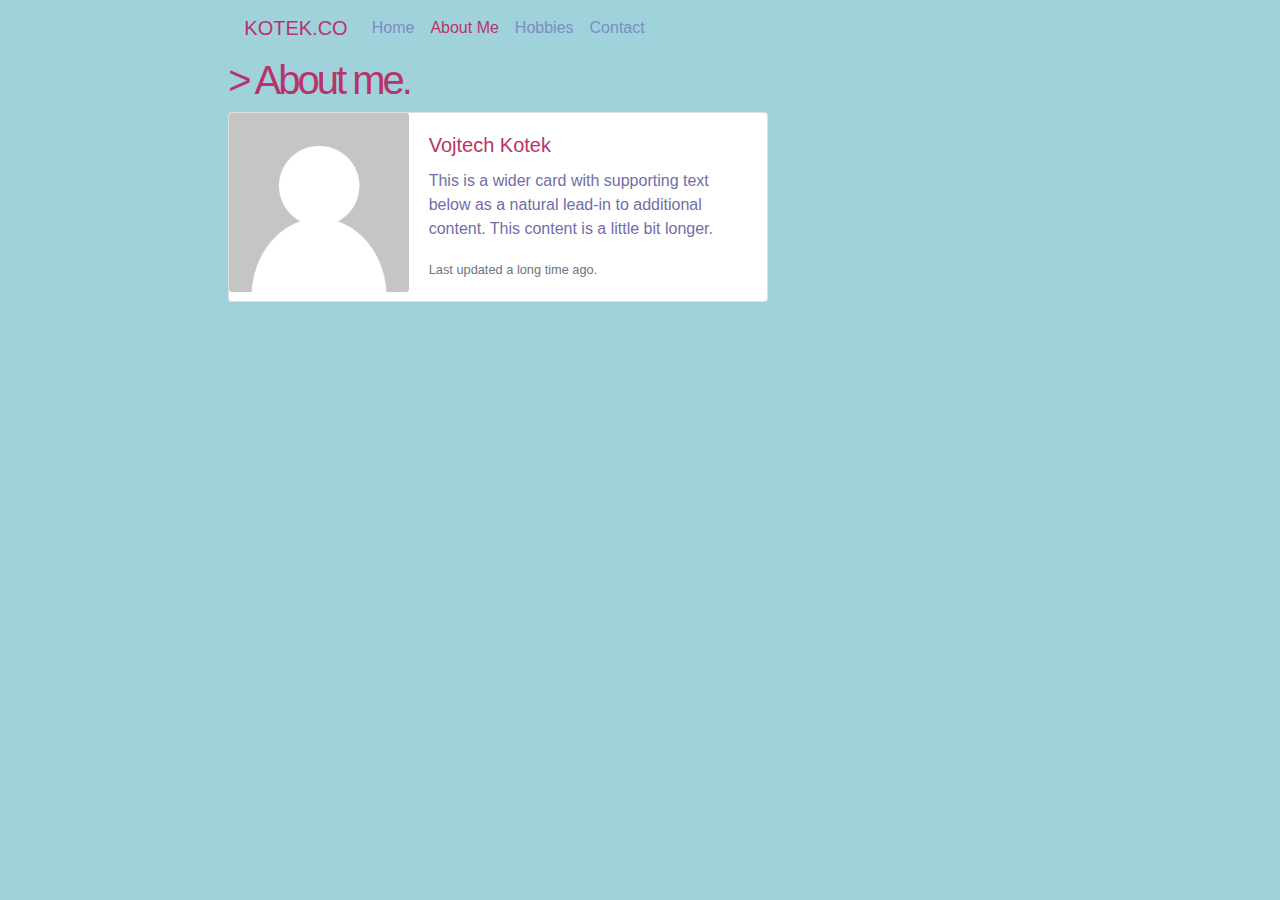
<file: about.html>
<!DOCTYPE html>
<html>
<head>
<title>CS50: Chapter 0</title>
<link rel="stylesheet" href="https://stackpath.bootstrapcdn.com/bootstrap/4.3.1/css/bootstrap.min.css" integrity="sha384-ggOyR0iXCbMQv3Xipma34MD+dH/1fQ784/j6cY/iJTQUOhcWr7x9JvoRxT2MZw1T" crossorigin="anonymous">
<script src="https://stackpath.bootstrapcdn.com/bootstrap/4.3.1/js/bootstrap.min.js" integrity="sha384-JjSmVgyd0p3pXB1rRibZUAYoIIy6OrQ6VrjIEaFf/nJGzIxFDsf4x0xIM+B07jRM" crossorigin="anonymous"></script>
<link rel="stylesheet" type="text/css" href="styles.css">
<style>

</style>
</head>
<body>
<div class="container col-md-8">
    <nav class="navbar navbar-expand-lg navbar-light ">
        <a class="navbar-brand">KOTEK.CO</a>
        <div class="navbar-collapse" id="navbarNav">
            <ul class="navbar-nav">
                <li class="navbar-item"><a class="nav-link" href="index.html">Home</a></li>
                <li class="navbar-item"><a class="nav-link active" href="about.html">About Me</a></li>
                <li class="navbar-item"><a class="nav-link" href="hobbies.html">Hobbies</a></li>
                <li class="navbar-item"><a class="nav-link" href="contact.html">Contact</a></li>
            </ul>
        </div>
    </nav>
    <h1 id="header">About me.</h1>
    <div class="card mb-3" style="max-width: 540px;">
      <div class="row no-gutters">
        <div class="col-md-4">
          <img src="img.png" class="card-img" alt="Is it me!?">
        </div>
        <div class="col-md-8">
          <div class="card-body">
            <h5 class="card-title">Vojtech Kotek</h5>
            <p class="card-text">This is a wider card with supporting text below as a natural lead-in to additional content. This content is a little bit longer.</p>
            <p class="card-text"><small class="text-muted">Last updated a long time ago.</small></p>
          </div>
        </div>
      </div>
    </div>
</div>
</body>
</html>
</file>
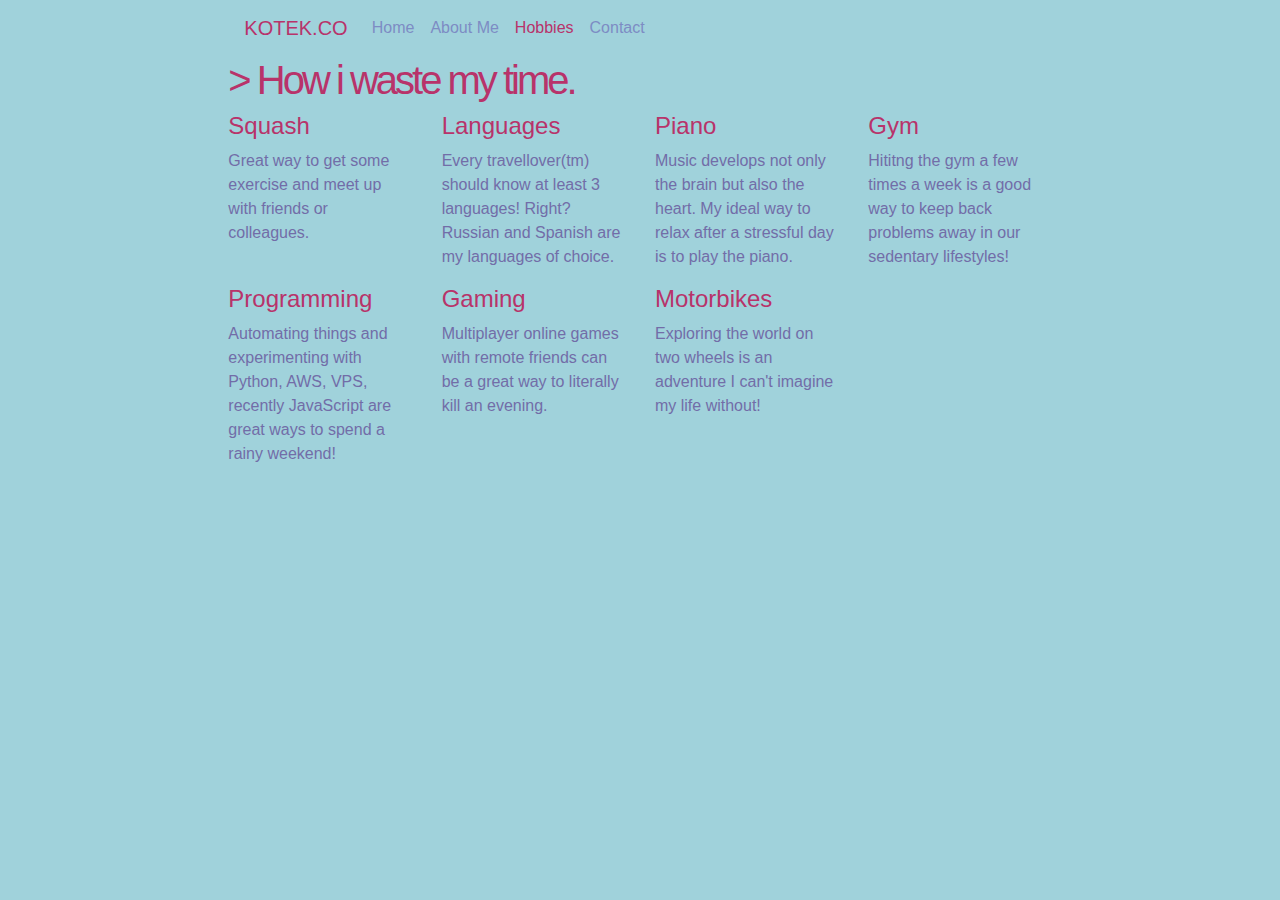
<file: hobbies.html>
<!DOCTYPE html>
<html>
<head>
<title>CS50: Chapter 0</title>
<link rel="stylesheet" href="https://stackpath.bootstrapcdn.com/bootstrap/4.3.1/css/bootstrap.min.css" integrity="sha384-ggOyR0iXCbMQv3Xipma34MD+dH/1fQ784/j6cY/iJTQUOhcWr7x9JvoRxT2MZw1T" crossorigin="anonymous">
<script src="https://stackpath.bootstrapcdn.com/bootstrap/4.3.1/js/bootstrap.min.js" integrity="sha384-JjSmVgyd0p3pXB1rRibZUAYoIIy6OrQ6VrjIEaFf/nJGzIxFDsf4x0xIM+B07jRM" crossorigin="anonymous"></script>
<link rel="stylesheet" type="text/css" href="styles.css">
<style>

</style>
</head>
<body>
<div class="container col-md-8">
    <nav class="navbar navbar-expand-lg navbar-light ">
        <a class="navbar-brand">KOTEK.CO</a>
        <div class="navbar-collapse" id="navbarNav">
            <ul class="navbar-nav">
                <li class="navbar-item"><a class="nav-link" href="index.html">Home</a></li>
                <li class="navbar-item"><a class="nav-link" href="about.html">About Me</a></li>
                <li class="navbar-item"><a class="nav-link active" href="hobbies.html">Hobbies</a></li>
                <li class="navbar-item"><a class="nav-link" href="contact.html">Contact</a></li>
            </ul>
        </div>
    </nav>
    <h1 id="header">How i waste my time.</h1>
    <div class="row">
        <div class="col-sm-4 col-md-3">
            <h4>Squash</h4>
            <p>Great way to get some exercise and meet up with friends or colleagues.</p>
        </div>
        <div class="col-sm-4 col-md-3">
            <h4>Languages</h4>
            <p>Every travellover(tm) should know at least 3 languages! Right? Russian and Spanish are my languages of choice.</p>
        </div>
        <div class="col-sm-4 col-md-3">
            <h4>Piano</h4>
            <p>Music develops not only the brain but also the heart. My ideal way to relax after a stressful day is to play the piano.</p>
        </div>
        <div class="col-sm-4 col-md-3">
            <h4>Gym</h4>
            <p>Hititng the gym a few times a week is a good way to keep back problems away in our sedentary lifestyles! </p>
        </div>
        <div class="col-sm-4 col-md-3">
            <h4>Programming</h4>
            <p>Automating things and experimenting with Python, AWS, VPS, recently JavaScript are great ways to spend a rainy weekend!</p>
        </div>
        <div class="col-sm-4 col-md-3">
            <h4>Gaming</h4>
            <p>Multiplayer online games with remote friends can be a great way to literally kill an evening.</p>
        </div>
        <div class="col-sm-4 col-md-3">
            <h4>Motorbikes</h4>
            <p>Exploring the world on two wheels is an adventure I can't imagine my life without!</p>
        </div>
    </div>
</div>
</body>
</html>
</file>
<file: styles.css>
.cool-font, body {
  color: black;
  font-style: "comic-sans";
}

.navbar-light .navbar-nav .nav-link.active {
  color: #b8336a;
}
.navbar-light .navbar-nav .nav-link {
  color: #7d8cc4;
}
.navbar-light .navbar-nav .nav-link:hover {
  color: #c490d1;
}

body {
  background-color: #a0d2db;
  color: #b8336a;
}

body::selection {
  color: #726da8;
  background-color: #b8336a;
}

a, a:hover {
  color: #b8336a;
  text-decoration: none;
}

#header::before {
  content: "> ";
}

#header {
  letter-spacing: -3px;
  color: #b8336a;
}

p {
  color: #726da8;
}

.hidden {
  display: none;
}

.center {
  text-align: center;
}

.spinner-border {
  margin: 20% 0 1em 50%;
}

@media only screen and (max-width: 720px) {
  .container {
    max-width: 100%;
  }

  #header {
    color: #7d8cc4;
  }
}

/*# sourceMappingURL=styles.css.map */
</file>
